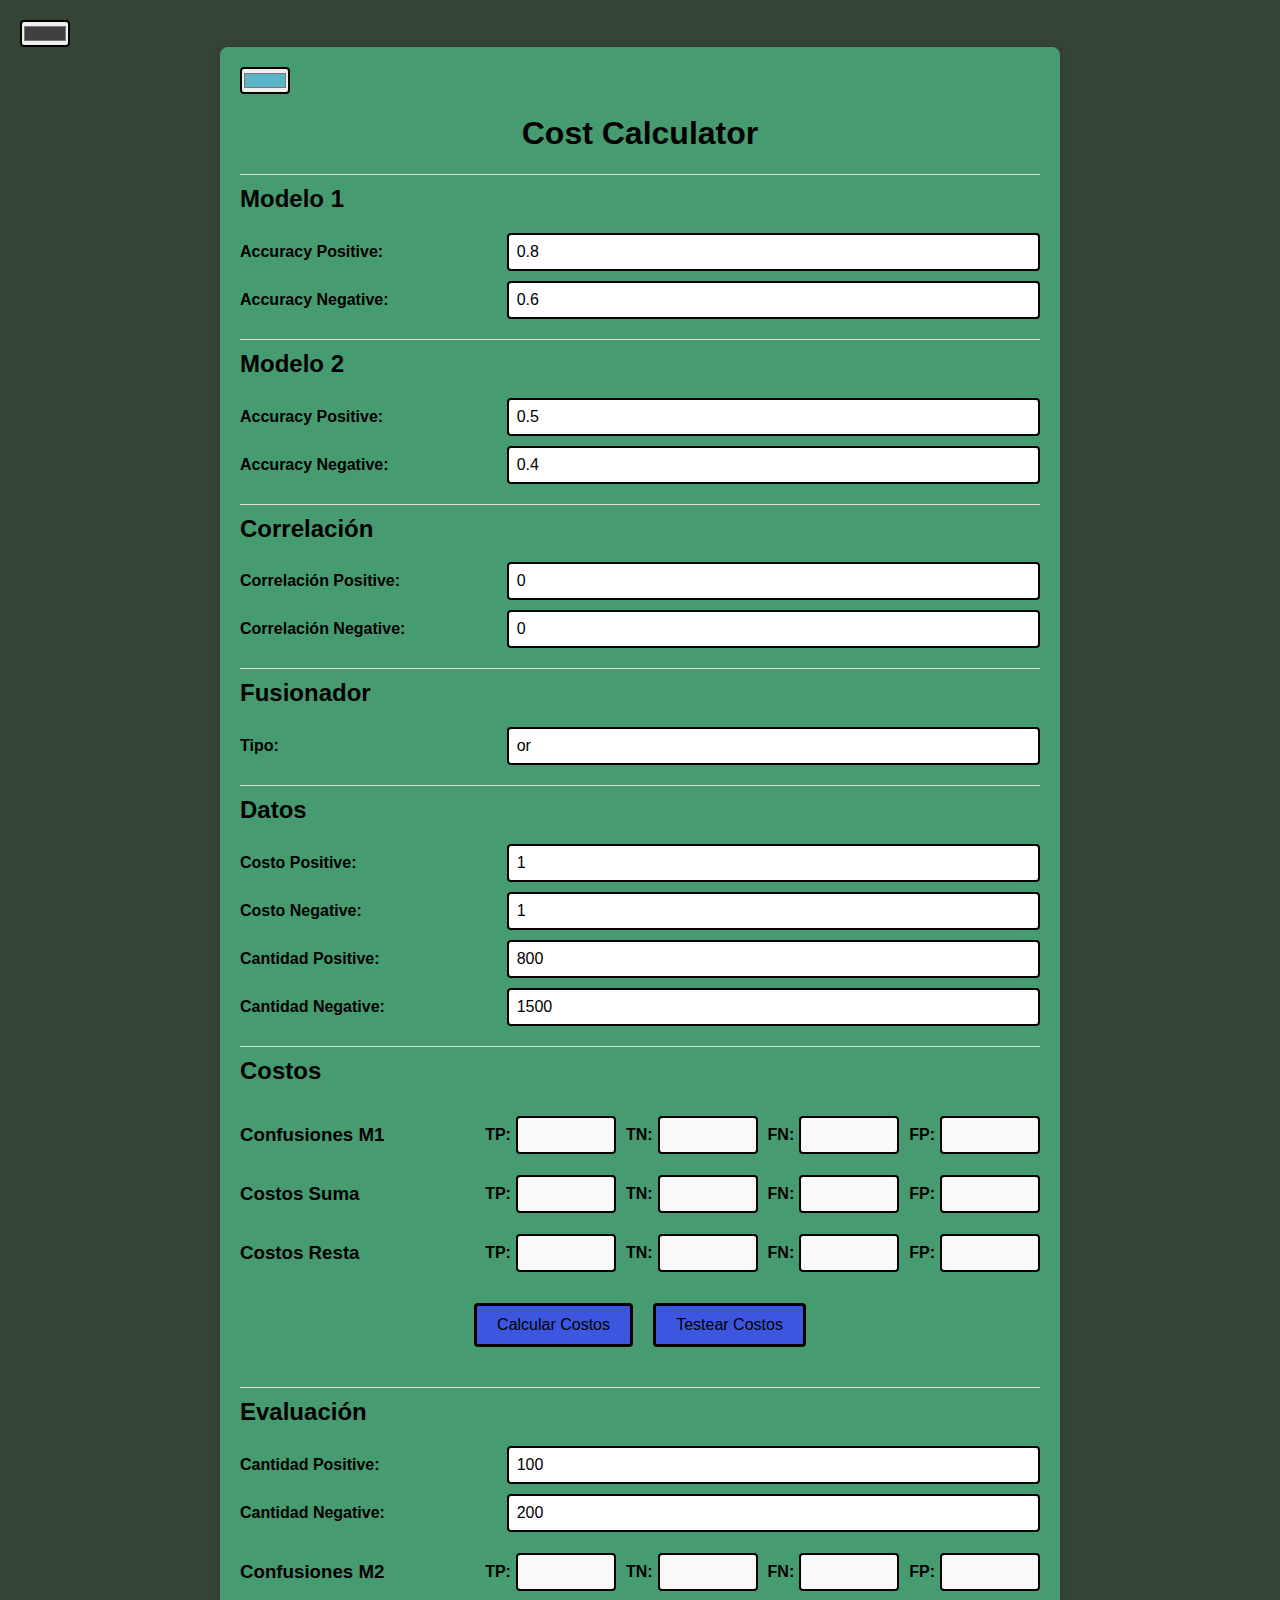
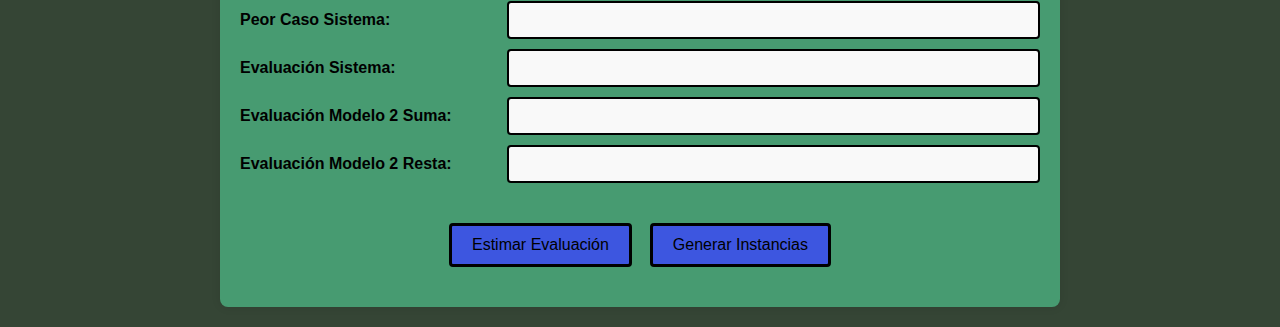
<file: index.html>
<!DOCTYPE html>
<html lang="en">
<head>
    <meta charset="UTF-8">
    <meta name="viewport" content="width=device-width, initial-scale=1.0">
    <title>Cost Calculator</title>
    <link rel="stylesheet" href="style.css">
</head>
<body>
    <input type="color" id="page-background-color" value="#404040" class="color-input">
    <div id="container">
        <input type="color" id="container-background-color" value="#5AB4C8" class="color-input">

        <h1>Cost Calculator</h1>

        <!-- Modelo 1 -->

            <h2>Modelo 1</h2>
            <div class="input-group">
                <label for="m1-acc-positive">Accuracy Positive:</label>
                <input type="number" id="m1-acc-positive" name="m1-acc-positive" step="0.01" min="0" max="1" value="0.8">
            </div>
            <div class="input-group">
                <label for="m1-acc-negative">Accuracy Negative:</label>
                <input type="number" id="m1-acc-negative" name="m1-acc-negative" step="0.01" min="0" max="1" value="0.6">
            </div>


        <!-- Modelo 2 -->

            <h2>Modelo 2</h2>
            <div class="input-group">
                <label for="m2-acc-positive">Accuracy Positive:</label>
                <input type="number" id="m2-acc-positive" name="m2-acc-positive" step="0.01" min="0" max="1" value="0.5">
            </div>
            <div class="input-group">
                <label for="m2-acc-negative">Accuracy Negative:</label>
                <input type="number" id="m2-acc-negative" name="m2-acc-negative" step="0.01" min="0" max="1" value="0.4">
            </div>


        <!-- Correlación -->

            <h2>Correlación</h2>
            <div class="input-group">
                <label for="correlacion-positive">Correlación Positive:</label>
                <input type="number" id="correlacion-positive" name="correlacion-positive" step="0.01" min="-1" max="1" value="0">
            </div>
            <div class="input-group">
                <label for="correlacion-negative">Correlación Negative:</label>
                <input type="number" id="correlacion-negative" name="correlacion-negative" step="0.01" min="-1" max="1" value="0">
            </div>
            


        <!-- Fusionador -->

            <h2>Fusionador</h2>
            <div class="input-group">
                <label for="tipo">Tipo:</label>
                <input type="text" id="tipo" name="tipo" value="or">
            </div>



        <!-- Datos -->

            <h2>Datos</h2>
                <div class="input-group">
                    <label for="costo-positive">Costo Positive:</label>
                    <input type="number" id="costo-positive" name="costo-positive" min="0" value="1">
                </div>
                <div class="input-group">
                    <label for="costo-negative">Costo Negative:</label>
                    <input type="number" id="costo-negative" name="costo-negative" min="0" value="1">
                </div>
                <div class="input-group">
                    <label for="cantidad-positive-test-m1">Cantidad Positive:</label>
                    <input type="number" id="cantidad-positive-test-m1" name="cantidad-positive-test-m1" min="0" value="800">
                </div>
                <div class="input-group">
                    <label for="cantidad-negative-test-m1">Cantidad Negative:</label>
                    <input type="number" id="cantidad-negative-test-m1" name="cantidad-negative-test-m1" min="0" value="1500">
                </div>

        
        <!-- Costos -->
        
        <h2>Costos</h2>

        <div class="inline-group">
            <h3>Confusiones M1</h3>
            <div class="inline-right-align">
                <div class="inline-input">
                    <label for="m1-tp">TP:</label>
                    <input type="text" id="m1-tp" readonly>
                </div>
                <div class="inline-input">
                    <label for="m1-tn">TN:</label>
                    <input type="text" id="m1-tn" readonly>
                </div>
                <div class="inline-input">
                    <label for="m1-fn">FN:</label>
                    <input type="text" id="m1-fn" readonly>
                </div>
                <div class="inline-input">
                    <label for="m1-fp">FP:</label>
                    <input type="text" id="m1-fp" readonly>
                </div>
            </div>
        </div>
        
        <div class="inline-group">
            <h3>Costos Suma</h3>
            <div class="inline-right-align">
                <div class="inline-input">
                    <label for="suma-tp">TP:</label>
                    <input type="text" id="suma-tp" readonly>
                </div>
                <div class="inline-input">
                    <label for="suma-tn">TN:</label>
                    <input type="text" id="suma-tn" readonly>
                </div>
                <div class="inline-input">
                    <label for="suma-fn">FN:</label>
                    <input type="text" id="suma-fn" readonly>
                </div>
                <div class="inline-input">
                    <label for="suma-fp">FP:</label>
                    <input type="text" id="suma-fp" readonly>
                </div>
            </div>
        </div>
        
        <div class="inline-group">
            <h3>Costos Resta</h3>
            <div class="inline-right-align">
                <div class="inline-input">
                    <label for="resta-tp">TP:</label>
                    <input type="text" id="resta-tp" readonly>
                </div>
                <div class="inline-input">
                    <label for="resta-tn">TN:</label>
                    <input type="text" id="resta-tn" readonly>
                </div>
                <div class="inline-input">
                    <label for="resta-fn">FN:</label>
                    <input type="text" id="resta-fn" readonly>
                </div>
                <div class="inline-input">
                    <label for="resta-fp">FP:</label>
                    <input type="text" id="resta-fp" readonly>
                </div>
            </div>
        </div>

        <div class="costButtons">
            <button type="button" id="calculate-cost-btn" class="inline-group">Calcular Costos</button>
            <button type="button" id="test-cost-btn" class="inline-group">Testear Costos</button>
        </div>

        <!-- Resultados -->

        <h2>Evaluación</h2>

        <div class="input-group">
            <label for="cantidad-positive-test-m2">Cantidad Positive:</label>
            <input type="number" id="cantidad-positive-test-m2" min="0" value="100">
            </div>
        <div class="input-group">
            <label for="cantidad-negative-test-m2">Cantidad Negative:</label>
            <input type="number" id="cantidad-negative-test-m2" min="0" value="200">
        </div>

        <div class="inline-group">
            <h3>Confusiones M2</h3>
            <div class="inline-right-align">
                <div class="inline-input">
                    <label for="m2-tp">TP:</label>
                    <input type="text" id="m2-tp" readonly>
                </div>
                <div class="inline-input">
                    <label for="m2-tn">TN:</label>
                    <input type="text" id="m2-tn" readonly>
                </div>
                <div class="inline-input">
                    <label for="m2-fn">FN:</label>
                    <input type="text" id="m2-fn" readonly>
                </div>
                <div class="inline-input">
                    <label for="m2-fp">FP:</label>
                    <input type="text" id="m2-fp" readonly>
                </div>
            </div>
        </div>

            
            <div class="result-group">
                <div class="input-group">
                    <label for="peor-caso-sistema">Peor Caso Sistema:</label>
                    <input type="text" id="peor-caso-sistema" readonly>
                </div>
                <div class="input-group">
                    <label for="eval-sistema">Evaluación Sistema:</label>
                    <input type="text" id="eval-sistema" readonly>
                </div>
                <div class="input-group">
                    <label for="suma-eval-modelo2">Evaluación Modelo 2 Suma:</label>
                    <input type="text" id="suma-eval-modelo2" readonly>
                </div>
                <div class="input-group">
                    <label for="resta-eval-modelo2">Evaluación Modelo 2 Resta:</label>
                    <input type="text" id="resta-eval-modelo2" readonly>
                </div>
            </div>
            
            <div class="evalButtons">
                <button type="button" id="estimate-evaluation-btn" class="inline-group">Estimar Evaluación</button>
                <button type="button" id="generate-instances-btn" class="inline-group">Generar Instancias</button>
            </div>

    </div>

    <script type="module">
        import { eventListeners } from './script.js';
 
        eventListeners();
    </script>

</body>

</html>
</file>
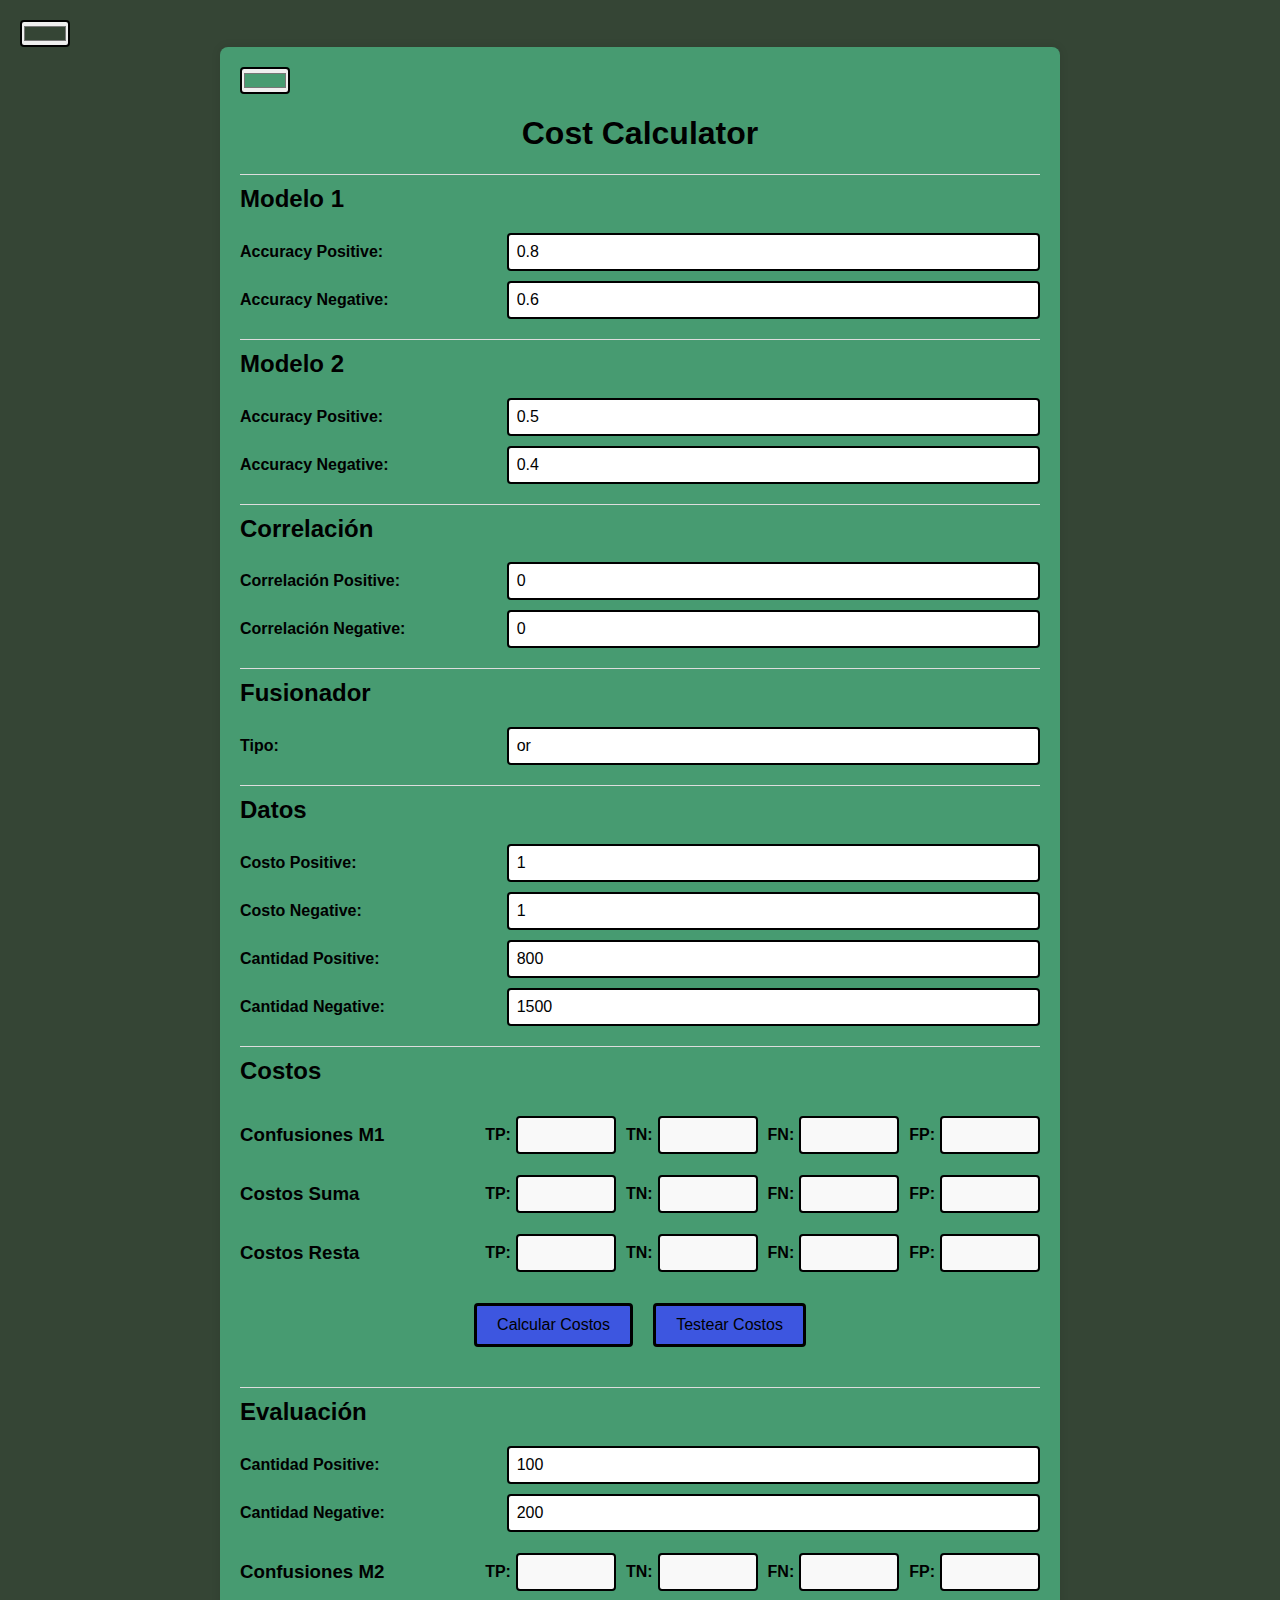
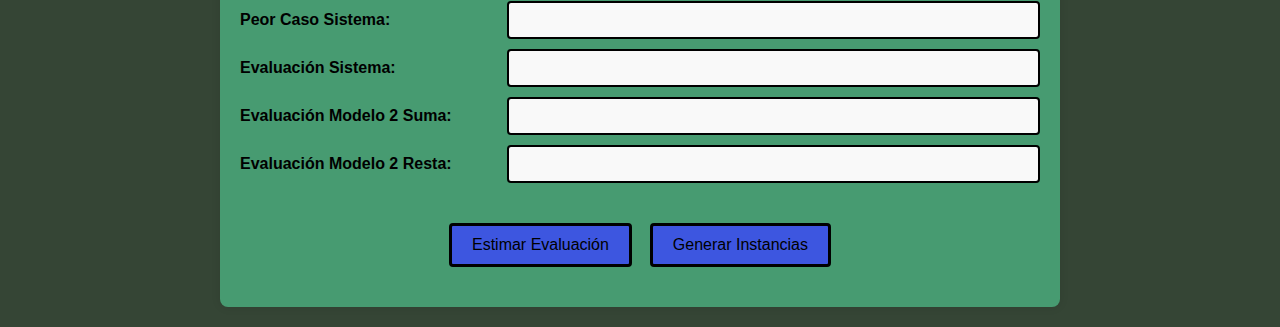
<file: docs/index.html>
<!DOCTYPE html>
<html lang="en">
<head>
    <meta charset="UTF-8">
    <meta name="viewport" content="width=device-width, initial-scale=1.0">
    <title>Cost Calculator</title>
    <link rel="stylesheet" href="style.css">
</head>
<body>
    <input type="color" id="page-background-color" value="#354535" class="color-input">
    <div id="container">
        <input type="color" id="container-background-color" value="#479B71" class="color-input">

        <h1>Cost Calculator</h1>

        <!-- Modelo 1 -->

            <h2>Modelo 1</h2>
            <div class="input-group">
                <label for="m1-acc-positive">Accuracy Positive:</label>
                <input type="number" id="m1-acc-positive" name="m1-acc-positive" step="0.01" min="0" max="1" value="0.8">
            </div>
            <div class="input-group">
                <label for="m1-acc-negative">Accuracy Negative:</label>
                <input type="number" id="m1-acc-negative" name="m1-acc-negative" step="0.01" min="0" max="1" value="0.6">
            </div>


        <!-- Modelo 2 -->

            <h2>Modelo 2</h2>
            <div class="input-group">
                <label for="m2-acc-positive">Accuracy Positive:</label>
                <input type="number" id="m2-acc-positive" name="m2-acc-positive" step="0.01" min="0" max="1" value="0.5">
            </div>
            <div class="input-group">
                <label for="m2-acc-negative">Accuracy Negative:</label>
                <input type="number" id="m2-acc-negative" name="m2-acc-negative" step="0.01" min="0" max="1" value="0.4">
            </div>


        <!-- Correlación -->

            <h2>Correlación</h2>
            <div class="input-group">
                <label for="correlacion-positive">Correlación Positive:</label>
                <input type="number" id="correlacion-positive" name="correlacion-positive" step="0.01" min="-1" max="1" value="0">
            </div>
            <div class="input-group">
                <label for="correlacion-negative">Correlación Negative:</label>
                <input type="number" id="correlacion-negative" name="correlacion-negative" step="0.01" min="-1" max="1" value="0">
            </div>
            


        <!-- Fusionador -->

            <h2>Fusionador</h2>
            <div class="input-group">
                <label for="tipo">Tipo:</label>
                <input type="text" id="tipo" name="tipo" value="or">
            </div>



        <!-- Datos -->

            <h2>Datos</h2>
                <div class="input-group">
                    <label for="costo-positive">Costo Positive:</label>
                    <input type="number" id="costo-positive" name="costo-positive" min="0" value="1">
                </div>
                <div class="input-group">
                    <label for="costo-negative">Costo Negative:</label>
                    <input type="number" id="costo-negative" name="costo-negative" min="0" value="1">
                </div>
                <div class="input-group">
                    <label for="cantidad-positive-test-m1">Cantidad Positive:</label>
                    <input type="number" id="cantidad-positive-test-m1" name="cantidad-positive-test-m1" min="0" value="800">
                </div>
                <div class="input-group">
                    <label for="cantidad-negative-test-m1">Cantidad Negative:</label>
                    <input type="number" id="cantidad-negative-test-m1" name="cantidad-negative-test-m1" min="0" value="1500">
                </div>

        
        <!-- Costos -->
        
        <h2>Costos</h2>

        <div class="inline-group">
            <h3>Confusiones M1</h3>
            <div class="inline-right-align">
                <div class="inline-input">
                    <label for="m1-tp">TP:</label>
                    <input type="text" id="m1-tp" readonly>
                </div>
                <div class="inline-input">
                    <label for="m1-tn">TN:</label>
                    <input type="text" id="m1-tn" readonly>
                </div>
                <div class="inline-input">
                    <label for="m1-fn">FN:</label>
                    <input type="text" id="m1-fn" readonly>
                </div>
                <div class="inline-input">
                    <label for="m1-fp">FP:</label>
                    <input type="text" id="m1-fp" readonly>
                </div>
            </div>
        </div>
        
        <div class="inline-group">
            <h3>Costos Suma</h3>
            <div class="inline-right-align">
                <div class="inline-input">
                    <label for="suma-tp">TP:</label>
                    <input type="text" id="suma-tp" readonly>
                </div>
                <div class="inline-input">
                    <label for="suma-tn">TN:</label>
                    <input type="text" id="suma-tn" readonly>
                </div>
                <div class="inline-input">
                    <label for="suma-fn">FN:</label>
                    <input type="text" id="suma-fn" readonly>
                </div>
                <div class="inline-input">
                    <label for="suma-fp">FP:</label>
                    <input type="text" id="suma-fp" readonly>
                </div>
            </div>
        </div>
        
        <div class="inline-group">
            <h3>Costos Resta</h3>
            <div class="inline-right-align">
                <div class="inline-input">
                    <label for="resta-tp">TP:</label>
                    <input type="text" id="resta-tp" readonly>
                </div>
                <div class="inline-input">
                    <label for="resta-tn">TN:</label>
                    <input type="text" id="resta-tn" readonly>
                </div>
                <div class="inline-input">
                    <label for="resta-fn">FN:</label>
                    <input type="text" id="resta-fn" readonly>
                </div>
                <div class="inline-input">
                    <label for="resta-fp">FP:</label>
                    <input type="text" id="resta-fp" readonly>
                </div>
            </div>
        </div>

        <div class="costButtons">
            <button type="button" id="calculate-cost-btn" class="inline-group">Calcular Costos</button>
            <button type="button" id="test-cost-btn" class="inline-group">Testear Costos</button>
        </div>

        <!-- Resultados -->

        <h2>Evaluación</h2>

        <div class="input-group">
            <label for="cantidad-positive-test-m2">Cantidad Positive:</label>
            <input type="number" id="cantidad-positive-test-m2" min="0" value="100">
            </div>
        <div class="input-group">
            <label for="cantidad-negative-test-m2">Cantidad Negative:</label>
            <input type="number" id="cantidad-negative-test-m2" min="0" value="200">
        </div>

        <div class="inline-group">
            <h3>Confusiones M2</h3>
            <div class="inline-right-align">
                <div class="inline-input">
                    <label for="m2-tp">TP:</label>
                    <input type="text" id="m2-tp" readonly>
                </div>
                <div class="inline-input">
                    <label for="m2-tn">TN:</label>
                    <input type="text" id="m2-tn" readonly>
                </div>
                <div class="inline-input">
                    <label for="m2-fn">FN:</label>
                    <input type="text" id="m2-fn" readonly>
                </div>
                <div class="inline-input">
                    <label for="m2-fp">FP:</label>
                    <input type="text" id="m2-fp" readonly>
                </div>
            </div>
        </div>

            
            <div class="result-group">
                <div class="input-group">
                    <label for="peor-caso-sistema">Peor Caso Sistema:</label>
                    <input type="text" id="peor-caso-sistema" readonly>
                </div>
                <div class="input-group">
                    <label for="eval-sistema">Evaluación Sistema:</label>
                    <input type="text" id="eval-sistema" readonly>
                </div>
                <div class="input-group">
                    <label for="suma-eval-modelo2">Evaluación Modelo 2 Suma:</label>
                    <input type="text" id="suma-eval-modelo2" readonly>
                </div>
                <div class="input-group">
                    <label for="resta-eval-modelo2">Evaluación Modelo 2 Resta:</label>
                    <input type="text" id="resta-eval-modelo2" readonly>
                </div>
            </div>
            
            <div class="evalButtons">
                <button type="button" id="estimate-evaluation-btn" class="inline-group">Estimar Evaluación</button>
                <button type="button" id="generate-instances-btn" class="inline-group">Generar Instancias</button>
            </div>

    </div>

    <script type="module">
        import { eventListeners } from './script.js';
 
        eventListeners();
    </script>

</body>

</html>
</file>
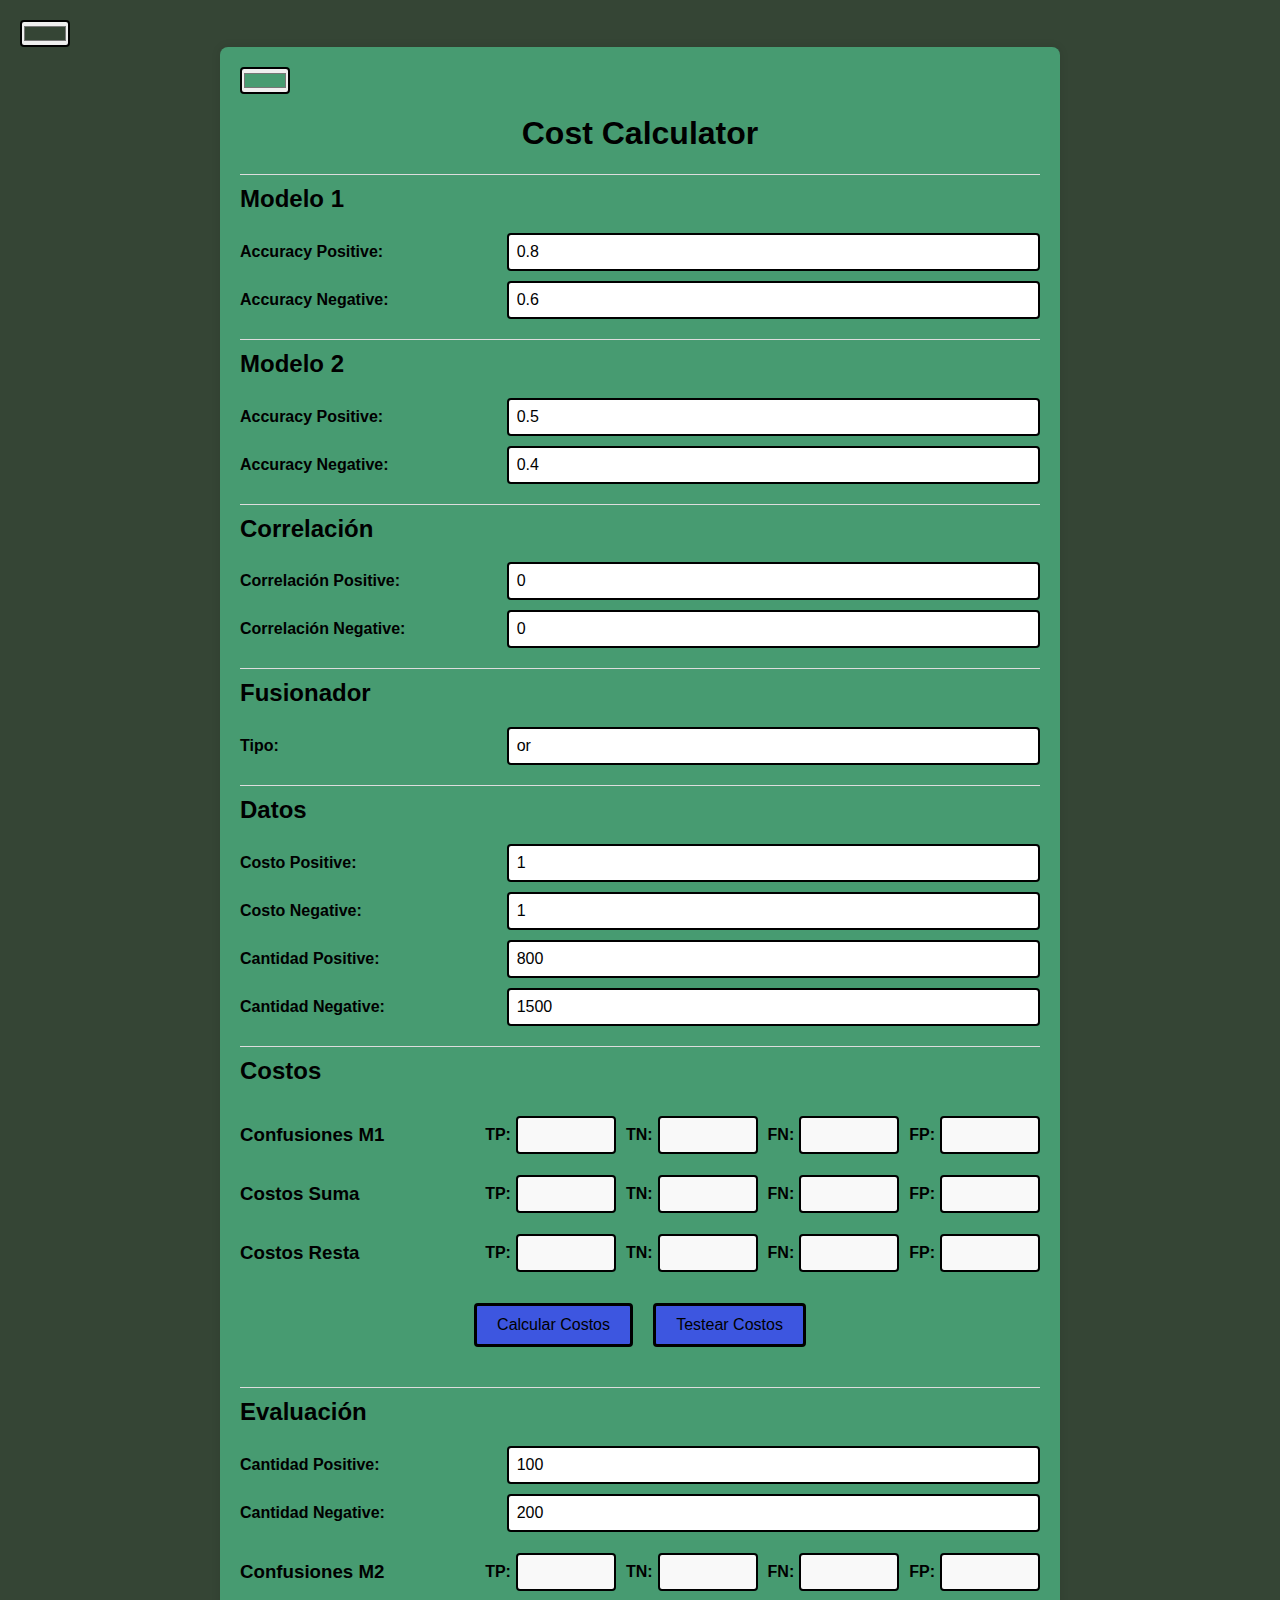
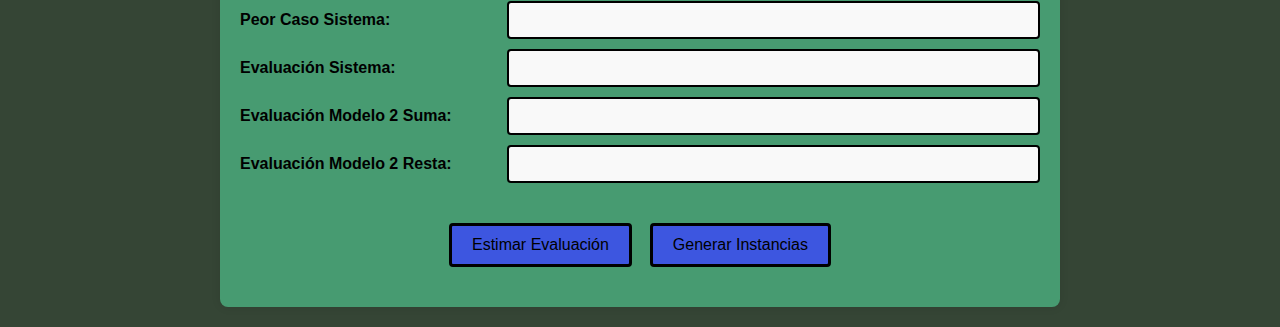
<file: web/index.html>
<!DOCTYPE html>
<html lang="en">
<head>
    <meta charset="UTF-8">
    <meta name="viewport" content="width=device-width, initial-scale=1.0">
    <title>Cost Calculator</title>
    <link rel="stylesheet" href="style.css">
</head>
<body>
    <input type="color" id="page-background-color" value="#354535" class="color-input">
    <div id="container">
        <input type="color" id="container-background-color" value="#479B71" class="color-input">

        <h1>Cost Calculator</h1>

        <!-- Modelo 1 -->

            <h2>Modelo 1</h2>
            <div class="input-group">
                <label for="m1-acc-positive">Accuracy Positive:</label>
                <input type="number" id="m1-acc-positive" name="m1-acc-positive" step="0.01" min="0" max="1" value="0.8">
            </div>
            <div class="input-group">
                <label for="m1-acc-negative">Accuracy Negative:</label>
                <input type="number" id="m1-acc-negative" name="m1-acc-negative" step="0.01" min="0" max="1" value="0.6">
            </div>


        <!-- Modelo 2 -->

            <h2>Modelo 2</h2>
            <div class="input-group">
                <label for="m2-acc-positive">Accuracy Positive:</label>
                <input type="number" id="m2-acc-positive" name="m2-acc-positive" step="0.01" min="0" max="1" value="0.5">
            </div>
            <div class="input-group">
                <label for="m2-acc-negative">Accuracy Negative:</label>
                <input type="number" id="m2-acc-negative" name="m2-acc-negative" step="0.01" min="0" max="1" value="0.4">
            </div>


        <!-- Correlación -->

            <h2>Correlación</h2>
            <div class="input-group">
                <label for="correlacion-positive">Correlación Positive:</label>
                <input type="number" id="correlacion-positive" name="correlacion-positive" step="0.01" min="-1" max="1" value="0">
            </div>
            <div class="input-group">
                <label for="correlacion-negative">Correlación Negative:</label>
                <input type="number" id="correlacion-negative" name="correlacion-negative" step="0.01" min="-1" max="1" value="0">
            </div>
            


        <!-- Fusionador -->

            <h2>Fusionador</h2>
            <div class="input-group">
                <label for="tipo">Tipo:</label>
                <input type="text" id="tipo" name="tipo" value="or">
            </div>



        <!-- Datos -->

            <h2>Datos</h2>
                <div class="input-group">
                    <label for="costo-positive">Costo Positive:</label>
                    <input type="number" id="costo-positive" name="costo-positive" min="0" value="1">
                </div>
                <div class="input-group">
                    <label for="costo-negative">Costo Negative:</label>
                    <input type="number" id="costo-negative" name="costo-negative" min="0" value="1">
                </div>
                <div class="input-group">
                    <label for="cantidad-positive-test-m1">Cantidad Positive:</label>
                    <input type="number" id="cantidad-positive-test-m1" name="cantidad-positive-test-m1" min="0" value="800">
                </div>
                <div class="input-group">
                    <label for="cantidad-negative-test-m1">Cantidad Negative:</label>
                    <input type="number" id="cantidad-negative-test-m1" name="cantidad-negative-test-m1" min="0" value="1500">
                </div>

        
        <!-- Costos -->
        
        <h2>Costos</h2>

        <div class="inline-group">
            <h3>Confusiones M1</h3>
            <div class="inline-right-align">
                <div class="inline-input">
                    <label for="m1-tp">TP:</label>
                    <input type="text" id="m1-tp" readonly>
                </div>
                <div class="inline-input">
                    <label for="m1-tn">TN:</label>
                    <input type="text" id="m1-tn" readonly>
                </div>
                <div class="inline-input">
                    <label for="m1-fn">FN:</label>
                    <input type="text" id="m1-fn" readonly>
                </div>
                <div class="inline-input">
                    <label for="m1-fp">FP:</label>
                    <input type="text" id="m1-fp" readonly>
                </div>
            </div>
        </div>
        
        <div class="inline-group">
            <h3>Costos Suma</h3>
            <div class="inline-right-align">
                <div class="inline-input">
                    <label for="suma-tp">TP:</label>
                    <input type="text" id="suma-tp" readonly>
                </div>
                <div class="inline-input">
                    <label for="suma-tn">TN:</label>
                    <input type="text" id="suma-tn" readonly>
                </div>
                <div class="inline-input">
                    <label for="suma-fn">FN:</label>
                    <input type="text" id="suma-fn" readonly>
                </div>
                <div class="inline-input">
                    <label for="suma-fp">FP:</label>
                    <input type="text" id="suma-fp" readonly>
                </div>
            </div>
        </div>
        
        <div class="inline-group">
            <h3>Costos Resta</h3>
            <div class="inline-right-align">
                <div class="inline-input">
                    <label for="resta-tp">TP:</label>
                    <input type="text" id="resta-tp" readonly>
                </div>
                <div class="inline-input">
                    <label for="resta-tn">TN:</label>
                    <input type="text" id="resta-tn" readonly>
                </div>
                <div class="inline-input">
                    <label for="resta-fn">FN:</label>
                    <input type="text" id="resta-fn" readonly>
                </div>
                <div class="inline-input">
                    <label for="resta-fp">FP:</label>
                    <input type="text" id="resta-fp" readonly>
                </div>
            </div>
        </div>

        <div class="costButtons">
            <button type="button" id="calculate-cost-btn" class="inline-group">Calcular Costos</button>
            <button type="button" id="test-cost-btn" class="inline-group">Testear Costos</button>
        </div>

        <!-- Resultados -->

        <h2>Evaluación</h2>

        <div class="input-group">
            <label for="cantidad-positive-test-m2">Cantidad Positive:</label>
            <input type="number" id="cantidad-positive-test-m2" min="0" value="100">
            </div>
        <div class="input-group">
            <label for="cantidad-negative-test-m2">Cantidad Negative:</label>
            <input type="number" id="cantidad-negative-test-m2" min="0" value="200">
        </div>

        <div class="inline-group">
            <h3>Confusiones M2</h3>
            <div class="inline-right-align">
                <div class="inline-input">
                    <label for="m2-tp">TP:</label>
                    <input type="text" id="m2-tp" readonly>
                </div>
                <div class="inline-input">
                    <label for="m2-tn">TN:</label>
                    <input type="text" id="m2-tn" readonly>
                </div>
                <div class="inline-input">
                    <label for="m2-fn">FN:</label>
                    <input type="text" id="m2-fn" readonly>
                </div>
                <div class="inline-input">
                    <label for="m2-fp">FP:</label>
                    <input type="text" id="m2-fp" readonly>
                </div>
            </div>
        </div>

            
            <div class="result-group">
                <div class="input-group">
                    <label for="peor-caso-sistema">Peor Caso Sistema:</label>
                    <input type="text" id="peor-caso-sistema" readonly>
                </div>
                <div class="input-group">
                    <label for="eval-sistema">Evaluación Sistema:</label>
                    <input type="text" id="eval-sistema" readonly>
                </div>
                <div class="input-group">
                    <label for="suma-eval-modelo2">Evaluación Modelo 2 Suma:</label>
                    <input type="text" id="suma-eval-modelo2" readonly>
                </div>
                <div class="input-group">
                    <label for="resta-eval-modelo2">Evaluación Modelo 2 Resta:</label>
                    <input type="text" id="resta-eval-modelo2" readonly>
                </div>
            </div>
            
            <div class="evalButtons">
                <button type="button" id="estimate-evaluation-btn" class="inline-group">Estimar Evaluación</button>
                <button type="button" id="generate-instances-btn" class="inline-group">Generar Instancias</button>
            </div>

    </div>

    <script type="module">
        import { eventListeners } from './script.js';
 
        eventListeners();
    </script>

</body>

</html>
</file>
<file: style.css>
/* styles.css */

body {
    font-family: Arial, sans-serif;
    background-color: #354535;
    margin: 0;
    padding: 20px;
}

#container {
    max-width: 800px;
    margin: 0 auto;
    background-color: #479B71;
    padding: 20px;
    border-radius: 8px;
    box-shadow: 0 0 10px rgba(0, 0, 0, 0.1);
}

h1 {
    text-align: center;
    color: black;
}

.section {
    margin-bottom: 20px;
}

h2 {
    color: black;
    border-top: 1px solid #ddd;
    padding-top: 10px;
}

.input-group {
    display: flex;
    flex-direction: column;
    margin-bottom: 10px;
}

.color-input {
    padding: 0px;
}


label {
    margin-bottom: 5px;
    font-weight: bold;
}

input {
    padding: 8px;
    border: 2px solid black;
    border-radius: 4px;
    font-size: 16px;
}

button {
    background-color: #3d56e0;
    color: black;
    padding: 10px 20px;
    border: solid 3px;
    border-radius: 4px;
    cursor: pointer;
    font-size: 16px;
    display: block;
    margin: 20px auto;
}

button:hover {
    background-color: rgb(220,220,220);
}

.result-group {
    margin-bottom: 20px;
}

h3 {
    color: black;
}

input[readonly] {
    background-color: #f9f9f9;
    cursor: not-allowed;
}

.inline-group {
    display: flex;
    flex-wrap: nowrap;
    flex-direction: row;
    justify-content: space-between;
}

.inline-right-align {
    display: flex;
    gap: 10px;
    flex-direction: row;
}

.inline-input {
    display: flex;
    align-items: center;
}

.inline-input label {
    margin-right: 5px;
    margin-bottom: 0;
}

.inline-input input {
    width: 80px;
}

.evalButtons {
    display: flex;
    justify-content: center;
    max-width: 50%;
    margin-left: 25%;
}

.costButtons {
    display: flex;
    justify-content: center;
    max-width: 44%;
    margin-left: 28%;
}

/* Responsive design */
@media (min-width: 600px) {
    .input-group {
        flex-direction: row;
        align-items: center;
    }

    label {
        flex: 1;
        margin-right: 10px;
        margin-bottom: 0;
    }

    input {
        flex: 2;
    }
}
</file>
<file: docs/style.css>
/* styles.css */

body {
    font-family: Arial, sans-serif;
    background-color: #354535;
    margin: 0;
    padding: 20px;
}

#container {
    max-width: 800px;
    margin: 0 auto;
    background-color: #479B71;
    padding: 20px;
    border-radius: 8px;
    box-shadow: 0 0 10px rgba(0, 0, 0, 0.1);
}

h1 {
    text-align: center;
    color: black;
}

.section {
    margin-bottom: 20px;
}

h2 {
    color: black;
    border-top: 1px solid #ddd;
    padding-top: 10px;
}

.input-group {
    display: flex;
    flex-direction: column;
    margin-bottom: 10px;
}

.color-input {
    padding: 0px;
}


label {
    margin-bottom: 5px;
    font-weight: bold;
}

input {
    padding: 8px;
    border: 2px solid black;
    border-radius: 4px;
    font-size: 16px;
}

button {
    background-color: #3d56e0;
    color: black;
    padding: 10px 20px;
    border: solid 3px;
    border-radius: 4px;
    cursor: pointer;
    font-size: 16px;
    display: block;
    margin: 20px auto;
}

button:hover {
    background-color: rgb(220,220,220);
}

.result-group {
    margin-bottom: 20px;
}

h3 {
    color: black;
}

input[readonly] {
    background-color: #f9f9f9;
    cursor: not-allowed;
}

.inline-group {
    display: flex;
    flex-wrap: nowrap;
    flex-direction: row;
    justify-content: space-between;
}

.inline-right-align {
    display: flex;
    gap: 10px;
    flex-direction: row;
}

.inline-input {
    display: flex;
    align-items: center;
}

.inline-input label {
    margin-right: 5px;
    margin-bottom: 0;
}

.inline-input input {
    width: 80px;
}

.evalButtons {
    display: flex;
    justify-content: center;
    max-width: 50%;
    margin-left: 25%;
}

.costButtons {
    display: flex;
    justify-content: center;
    max-width: 44%;
    margin-left: 28%;
}

/* Responsive design */
@media (min-width: 600px) {
    .input-group {
        flex-direction: row;
        align-items: center;
    }

    label {
        flex: 1;
        margin-right: 10px;
        margin-bottom: 0;
    }

    input {
        flex: 2;
    }
}
</file>
<file: web/style.css>
/* styles.css */

body {
    font-family: Arial, sans-serif;
    background-color: #354535;
    margin: 0;
    padding: 20px;
}

#container {
    max-width: 800px;
    margin: 0 auto;
    background-color: #479B71;
    padding: 20px;
    border-radius: 8px;
    box-shadow: 0 0 10px rgba(0, 0, 0, 0.1);
}

h1 {
    text-align: center;
    color: black;
}

.section {
    margin-bottom: 20px;
}

h2 {
    color: black;
    border-top: 1px solid #ddd;
    padding-top: 10px;
}

.input-group {
    display: flex;
    flex-direction: column;
    margin-bottom: 10px;
}

.color-input {
    padding: 0px;
}


label {
    margin-bottom: 5px;
    font-weight: bold;
}

input {
    padding: 8px;
    border: 2px solid black;
    border-radius: 4px;
    font-size: 16px;
}

button {
    background-color: #3d56e0;
    color: black;
    padding: 10px 20px;
    border: solid 3px;
    border-radius: 4px;
    cursor: pointer;
    font-size: 16px;
    display: block;
    margin: 20px auto;
}

button:hover {
    background-color: rgb(220,220,220);
}

.result-group {
    margin-bottom: 20px;
}

h3 {
    color: black;
}

input[readonly] {
    background-color: #f9f9f9;
    cursor: not-allowed;
}

.inline-group {
    display: flex;
    flex-wrap: nowrap;
    flex-direction: row;
    justify-content: space-between;
}

.inline-right-align {
    display: flex;
    gap: 10px;
    flex-direction: row;
}

.inline-input {
    display: flex;
    align-items: center;
}

.inline-input label {
    margin-right: 5px;
    margin-bottom: 0;
}

.inline-input input {
    width: 80px;
}

.evalButtons {
    display: flex;
    justify-content: center;
    max-width: 50%;
    margin-left: 25%;
}

.costButtons {
    display: flex;
    justify-content: center;
    max-width: 44%;
    margin-left: 28%;
}

/* Responsive design */
@media (min-width: 600px) {
    .input-group {
        flex-direction: row;
        align-items: center;
    }

    label {
        flex: 1;
        margin-right: 10px;
        margin-bottom: 0;
    }

    input {
        flex: 2;
    }
}
</file>
